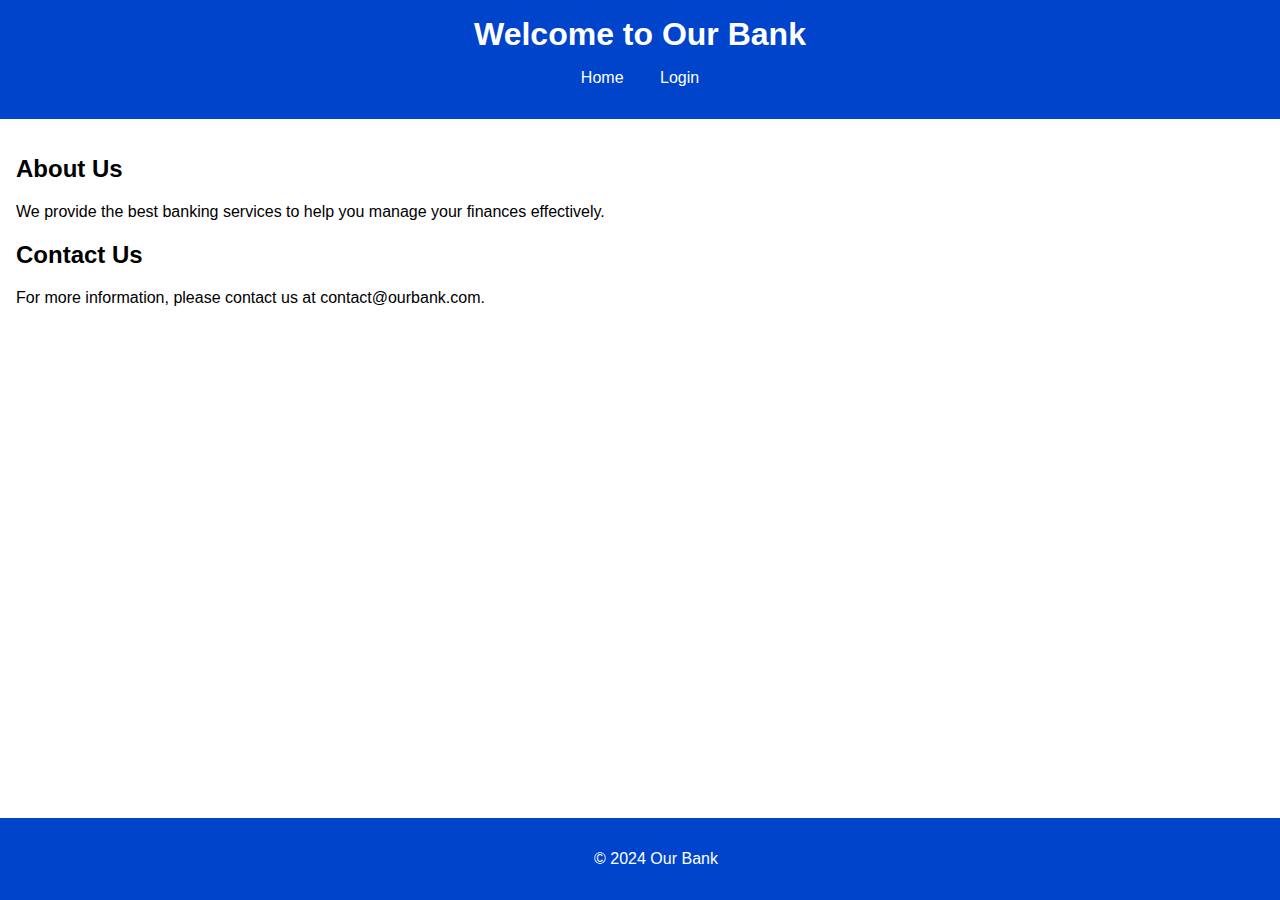
<file: index.html>
<!DOCTYPE html>
<html lang="en">
<head>
    <meta charset="UTF-8">
    <meta name="viewport" content="width=device-width, initial-scale=1.0">
    <title>Bank Website - Home</title>
    <link rel="stylesheet" href="styles.css">
</head>
<body>
    <header>
        <h1>Welcome to Our Bank</h1>
        <nav>
            <ul>
                <li><a href="index.html">Home</a></li>
                <li><a href="login.html">Login</a></li>
            </ul>
        </nav>
    </header>
    <main>
        <section>
            <h2>About Us</h2>
            <p>We provide the best banking services to help you manage your finances effectively.</p>
        </section>
        <section>
            <h2>Contact Us</h2>
            <p>For more information, please contact us at contact@ourbank.com.</p>
        </section>
    </main>
    <footer>
        <p>&copy; 2024 Our Bank</p>
    </footer>
</body>
</html>
</file>
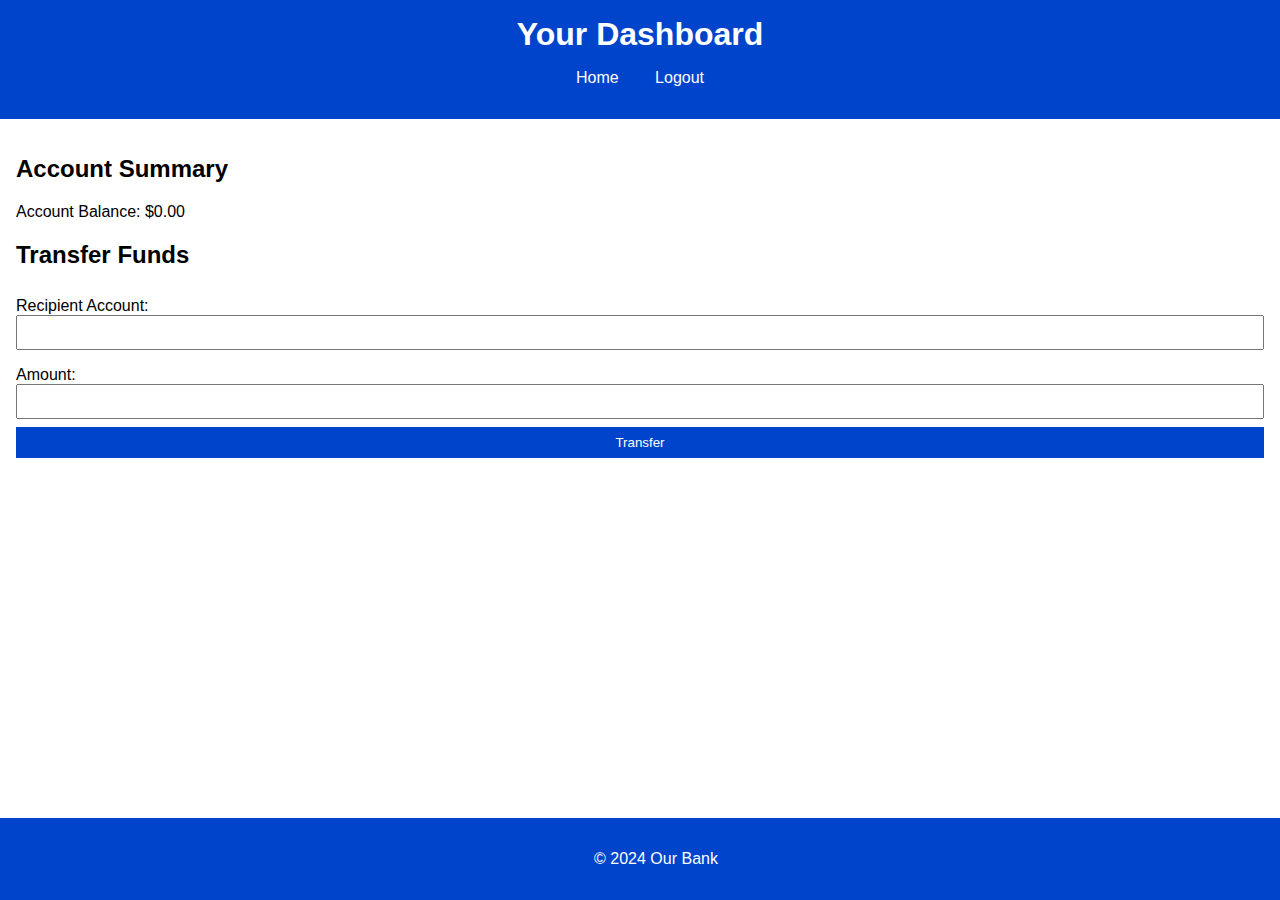
<file: dashboard.html>
<!DOCTYPE html>
<html lang="en">
<head>
    <meta charset="UTF-8">
    <meta name="viewport" content="width=device-width, initial-scale=1.0">
    <title>Bank Website - Dashboard</title>
    <link rel="stylesheet" href="styles.css">
</head>
<body>
    <header>
        <h1>Your Dashboard</h1>
        <nav>
            <ul>
                <li><a href="index.html">Home</a></li>
                <li><a href="login.html">Logout</a></li>
            </ul>
        </nav>
    </header>
    <main>
        <h2>Account Summary</h2>
        <div id="account-summary">
            <p>Account Balance: $0.00</p>
        </div>
        <section>
            <h2>Transfer Funds</h2>
            <form id="transfer-form">
                <label for="recipient">Recipient Account:</label>
                <input type="text" id="recipient" name="recipient" required>

                <label for="amount">Amount:</label>
                <input type="number" id="amount" name="amount" required>

                <button type="submit">Transfer</button>
            </form>
        </section>
    </main>
    <footer>
        <p>&copy; 2024 Our Bank</p>
    </footer>
</body>
</html>
</file>
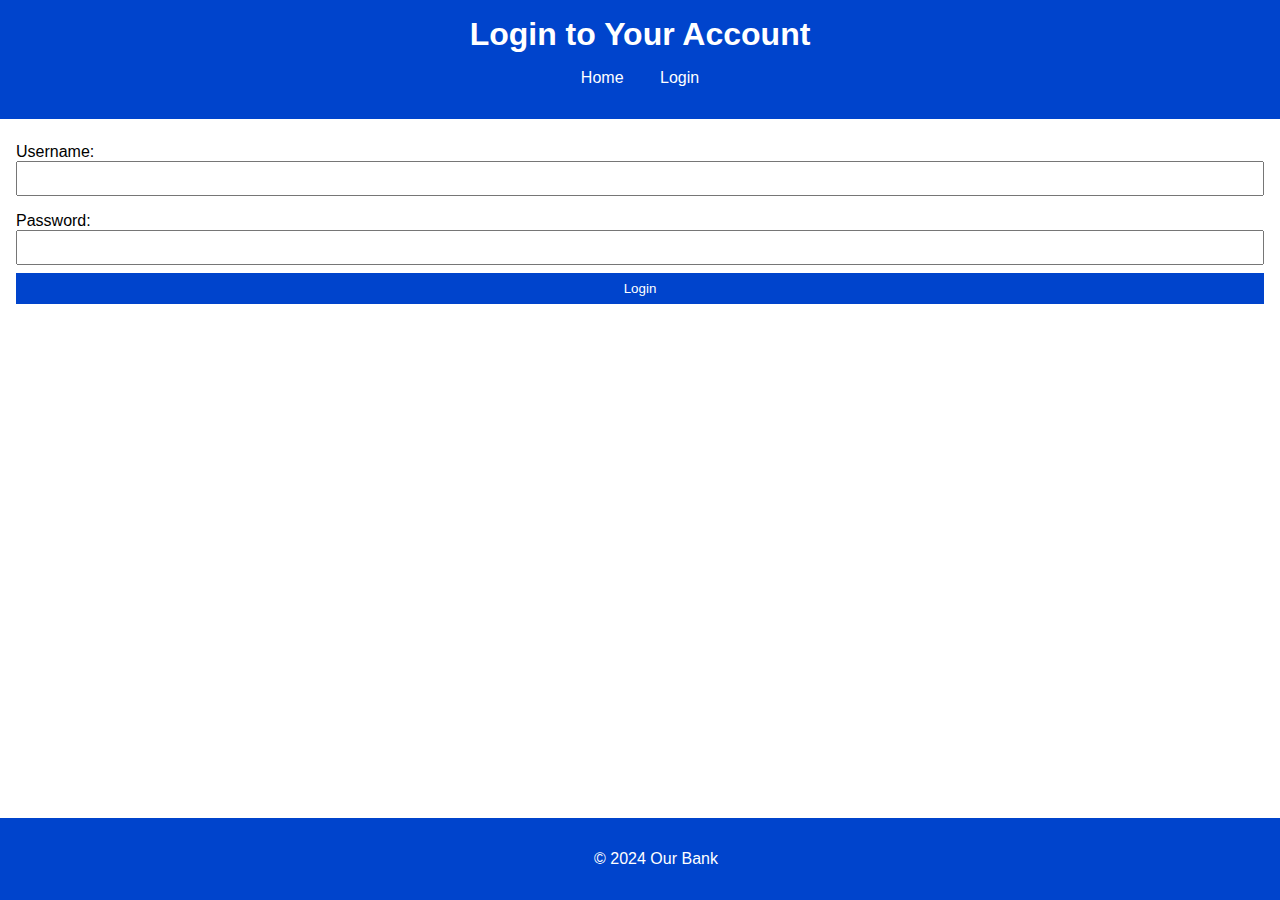
<file: login.html>
<!DOCTYPE html>
<html lang="en">
<head>
    <meta charset="UTF-8">
    <meta name="viewport" content="width=device-width, initial-scale=1.0">
    <title>Bank Website - Login</title>
    <link rel="stylesheet" href="styles.css">
</head>
<body>
    <header>
        <h1>Login to Your Account</h1>
        <nav>
            <ul>
                <li><a href="index.html">Home</a></li>
                <li><a href="login.html">Login</a></li>
            </ul>
        </nav>
    </header>
    <main>
        <form id="login-form">
            <label for="username">Username:</label>
            <input type="text" id="username" name="username" required>

            <label for="password">Password:</label>
            <input type="password" id="password" name="password" required>

            <button type="submit">Login</button>
        </form>
    </main>
    <footer>
        <p>&copy; 2024 Our Bank</p>
    </footer>
</body>
</html>
</file>
<file: styles.css>
/* styles.css */

body {
    font-family: Arial, sans-serif;
    margin: 0;
    padding: 0;
}

header {
    background-color: #0044cc;
    color: white;
    padding: 1rem;
    text-align: center;
}

header h1 {
    margin: 0;
}

nav ul {
    list-style: none;
    padding: 0;
}

nav ul li {
    display: inline;
    margin: 0 1rem;
}

nav ul li a {
    color: white;
    text-decoration: none;
}

main {
    padding: 1rem;
}

section {
    margin-bottom: 1rem;
}

form {
    display: flex;
    flex-direction: column;
}

form label {
    margin-top: 0.5rem;
}

form input {
    margin-bottom: 0.5rem;
    padding: 0.5rem;
}

form button {
    padding: 0.5rem;
    background-color: #0044cc;
    color: white;
    border: none;
    cursor: pointer;
}

form button:hover {
    background-color: #003399;
}

footer {
    background-color: #0044cc;
    color: white;
    text-align: center;
    padding: 1rem;
    position: fixed;
    width: 100%;
    bottom: 0;
}
</file>
